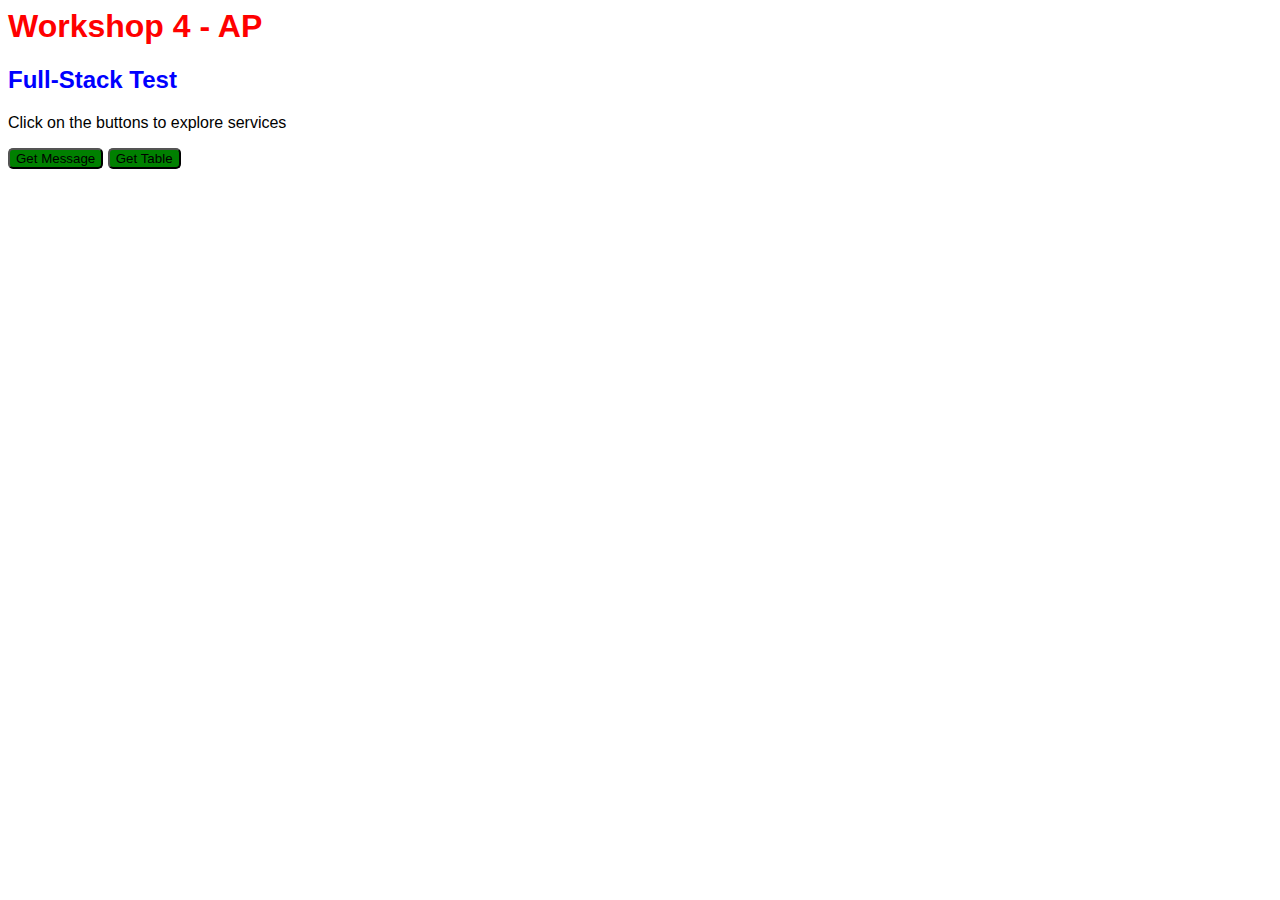
<file: Work_shop_4/index.html>
<html>
    <head>
        <title>Workshop 4 - AP</title>
        <meta charset="UTF-8">
        <meta name="description" content="This is a simple example to explore OSI layers in a simple network">
        <link rel="stylesheet" type="text/css" href="styles.css">
        <!--The relationship link to the javascript file was changed to other part into the code-->
    </head>
    <body>
        <h1>Workshop 4 - AP</h1>
        <h2>Full-Stack Test</h2>
        <p>Click on the buttons to explore services</p>
        <div>
            <button onclick="callMessage()">Get Message</button>
            <button onclick="callTable()">Get Table</button>
        </div>
        <div id="result"></div>
        <!--The relationship link to the javascript file was added into the div that contains the result of the function-->
        <script src="functions.js"></script>
    </body>
</html>
</file>
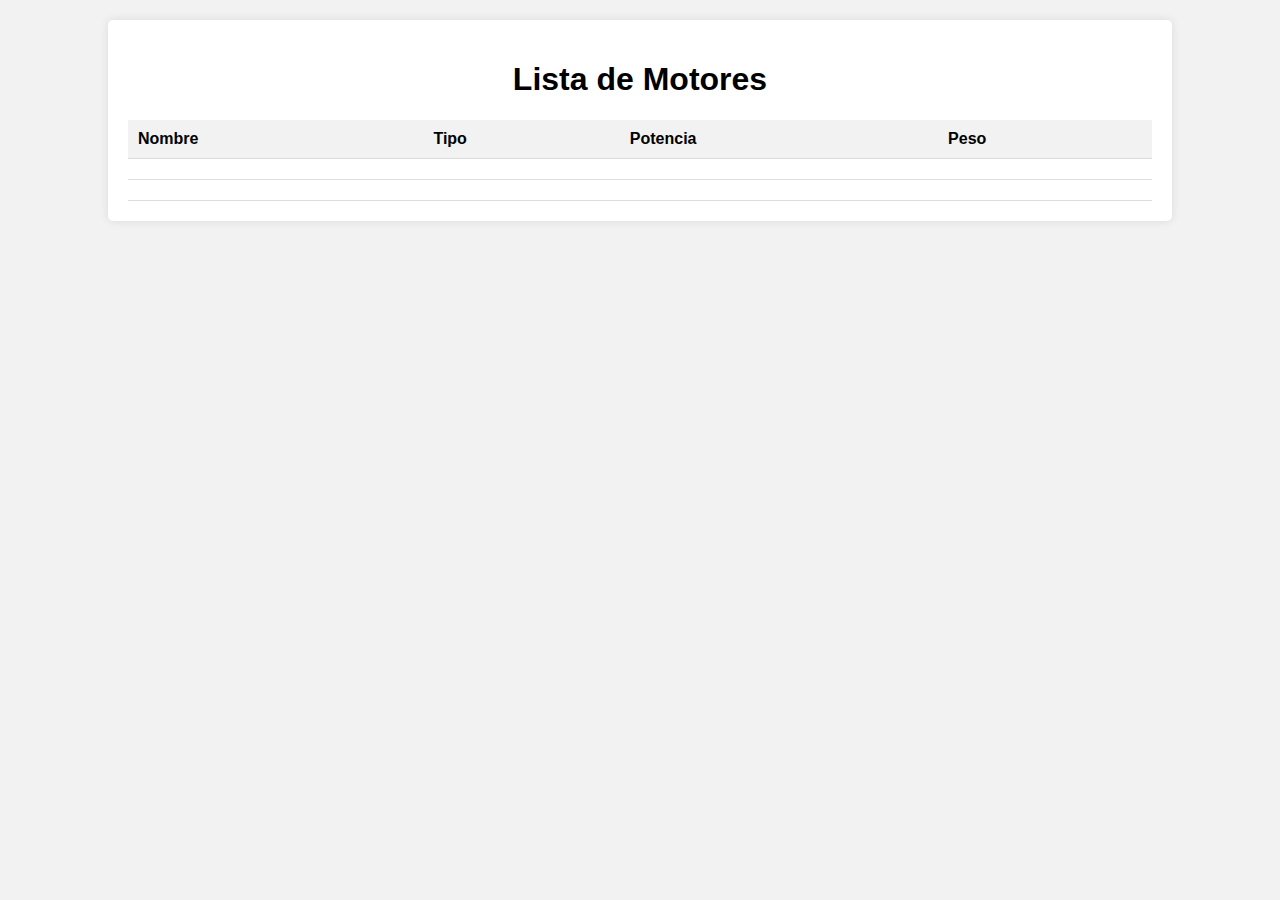
<file: Workshop 3/src/Frontend/Show_Engines.html>
<!DOCTYPE html>
<html lang="es">
<head>
    <meta charset="UTF-8">
    <meta name="viewport" content="width=device-width, initial-scale=1.0">
    <title>Lista de Motores</title>
    <style>
        body {
            font-family: Arial, sans-serif;
            margin: 0;
            padding: 0;
            background-color: #f2f2f2;
        }
        
        .container {
            width: 80%;
            margin: 20px auto;
            background-color: #fff;
            padding: 20px;
            border-radius: 5px;
            box-shadow: 0 0 10px rgba(0, 0, 0, 0.1);
        }

        h1 {
            text-align: center;
        }

        table {
            width: 100%;
            border-collapse: collapse;
        }

        th, td {
            padding: 10px;
            text-align: left;
            border-bottom: 1px solid #ddd;
        }

        th {
            background-color: #f2f2f2;
        }

        tr:hover {
            background-color: #f9f9f9;
        }
    </style>
</head>
<body>
    <div class="container">
        <h1>Lista de Motores</h1>
        <table>
            <thead>
                <tr>
                    <th>Nombre</th>
                    <th>Tipo</th>
                    <th>Potencia</th>
                    <th>Peso</th>
                </tr>
            </thead>
            <tbody>
                <tr>
                    <td> </td>
                    <td></td>
                    <td> </td>
                    <td> </td>
                </tr>
                <tr>
                    <td> </td>
                    <td></td>
                    <td> </td>
                    <td></td>
                </tr>
                <!-- Agrega más filas según sea necesario -->
            </tbody>
        </table>
    </div>
</body>
</html>
</file>
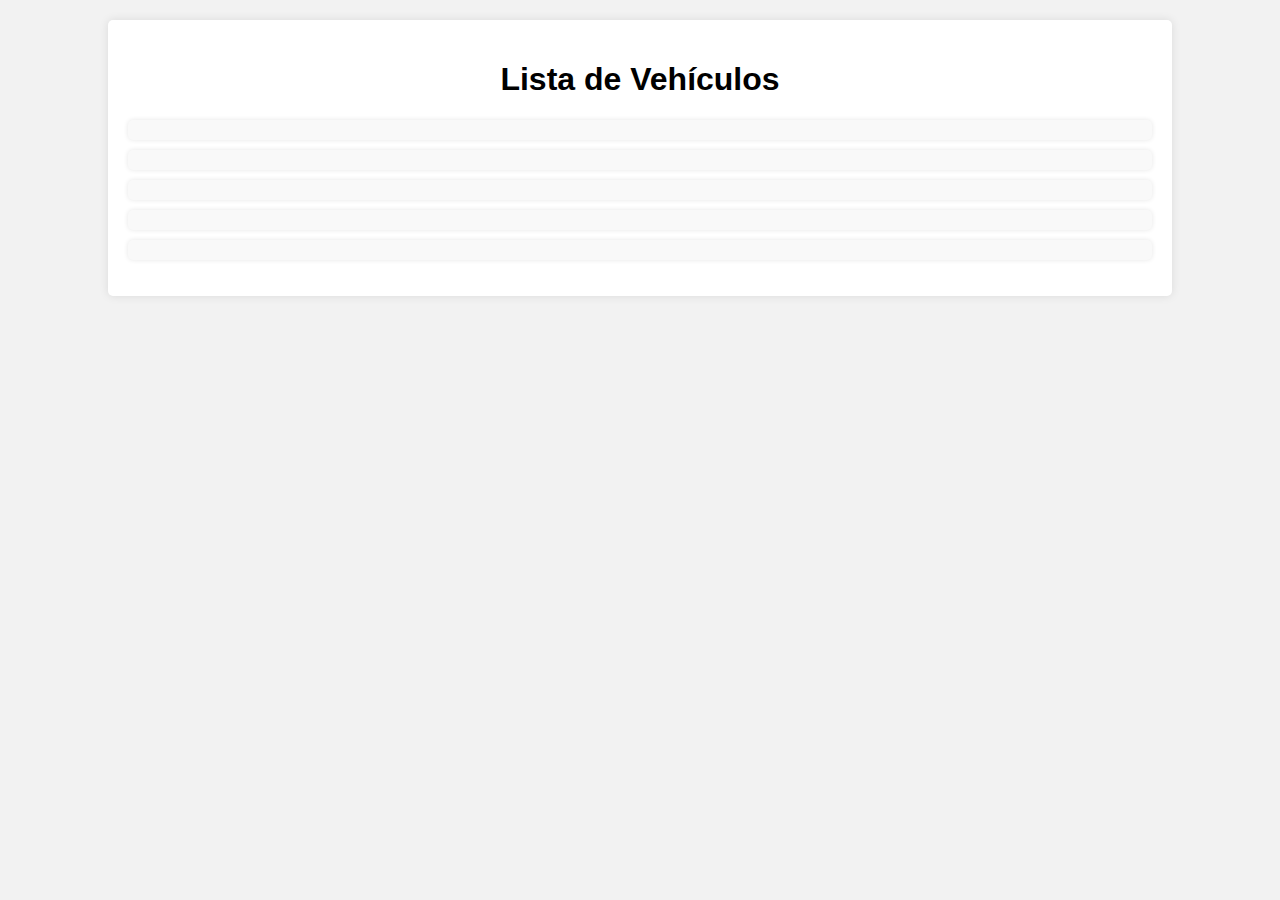
<file: Workshop 3/src/Frontend/Show_Vehicles.html>
<!DOCTYPE html>
<html lang="es">
<head>
    <meta charset="UTF-8">
    <meta name="viewport" content="width=device-width, initial-scale=1.0">
    <title>Lista de Vehículos</title>
    <style>
        body {
            font-family: Arial, sans-serif;
            margin: 0;
            padding: 0;
            background-color: #f2f2f2;
        }
        
        .container {
            width: 80%;
            margin: 20px auto;
            background-color: #fff;
            padding: 20px;
            border-radius: 5px;
            box-shadow: 0 0 10px rgba(0, 0, 0, 0.1);
        }

        h1 {
            text-align: center;
        }

        ul {
            list-style-type: none;
            padding: 0;
        }

        li {
            background-color: #f9f9f9;
            margin-bottom: 10px;
            padding: 10px;
            border-radius: 5px;
            box-shadow: 0 0 5px rgba(0, 0, 0, 0.1);
        }
    </style>
</head>
<body>
    <div class="container">
        <h1>Lista de Vehículos</h1>
        <ul>
            <li></li>
            <li></li>
            <li></li>
            <li></li>
            <li></li>
            <!-- Agrega más vehículos según sea necesario -->
        </ul>
    </div>
</body>
</html>
</file>
<file: Work_shop_4/styles.css>
body {
    font-family: "Arial", sans-serif;
    font-size: 16px;
}

h1 {
    color: red;
}

h2 {
    color: blue;
}

table {
    border: 2px solid;
    border-collapse: collapse;
}

table td, table th {
    border: 1px solid;
}

button {
    border-radius: 5px;
    background-color: green;
    color: black;
}
</file>
